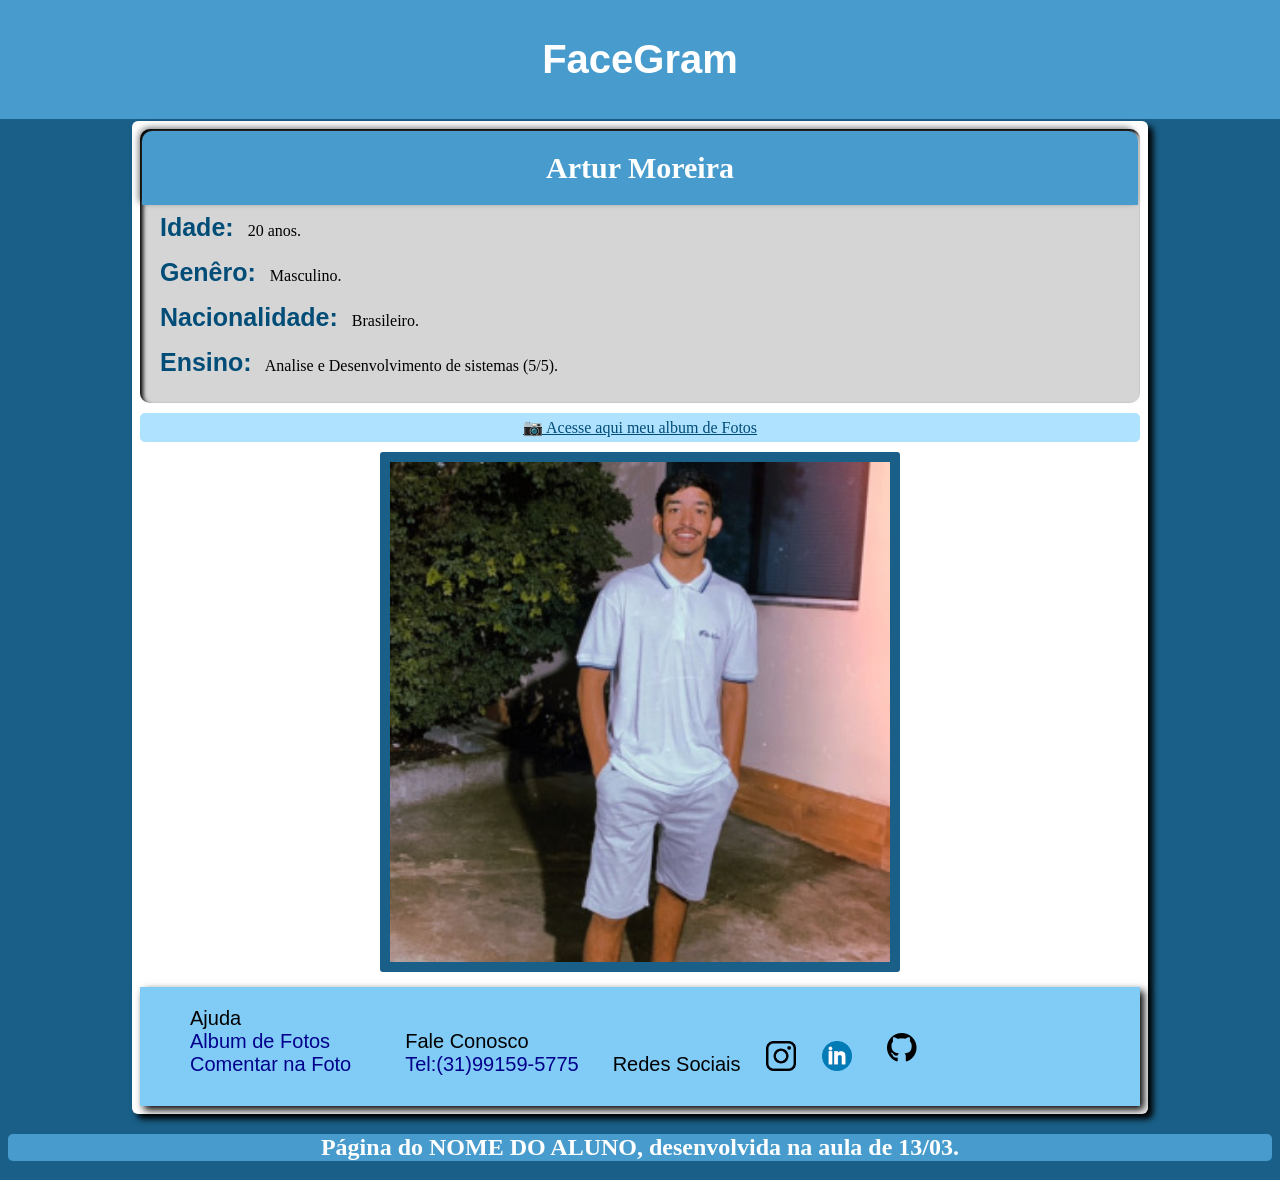
<file: Rede-Social FaceGram/index.html>
<!DOCTYPE html>
<html lang="pt-BR">
<head>
    <meta charset="UTF-8">
    <meta name="viewport" content="width=device-width, initial-scale=1.0">
    <title>Facegram</title>
    <link rel="stylesheet" href="modelo1.css">
</head>
<body>
     <header>
         <h1 >FaceGram</h1>
     </header>
    <main>
      <article>
        <h3>
        Artur Moreira</h3>
        <p><span>Idade:</span> 20 anos.</p>
        <p>
          <span>Genêro:</span> Masculino.</p>
        <p>
          <span>Nacionalidade:</span> Brasileiro.
        </p>
        <p>
            <span>Ensino:</span> Analise e Desenvolvimento de sistemas (5/5).
        </p>
      </article>
      <a href="album-de-fotos.html" id="album">&#x1F4F7 Acesse aqui meu album de Fotos </a>
      
      <img src="imagens/foto01.jpg" alt="Foto Principal
      ">
      <section>
       <ul type="none">
        <li>Ajuda
        </li>
           <li><a href="album-de-fotos.html">Album de Fotos</a></li>
          <li><a href="foto1.html">Comentar na Foto</a></li></ul>
        <ul type="none">
        <li>Fale Conosco</li>
            <li><a href="#">Tel:(31)99159-5775</a></li>
        </ul>
      <ul  class="redes" type="none">
        <li>Redes Sociais</li>
        <li><a href="https://www.instagram.com/artur_pmoreira?igsh=YzhkbnZqOTI4cGZj" target="_blank" rel="external"> <img src="imagens/instagram.png" alt="Instagram" width="30px" height="30px" ></a></li>
        <li><a href= "https://www.linkedin.com/in/artur-moreira-05351a236/" target="_blank" rel="external"><img src="imagens/linkedin.png" width="30px" height="30px" alt="linkedin"></a></li>
        <li><a href="https://github.com/ArturPassosMoreira"target="_blank" rel="external"><img src="imagens/github.png" alt="github"width="50px" height="50px" ></a></li>
      </ul>
    

      </section>
    </main>
    
 
          <footer>
            <h2>Página do NOME DO ALUNO, desenvolvida na aula de 13/03. </h2>
          </footer>
</body>
</html>
</file>
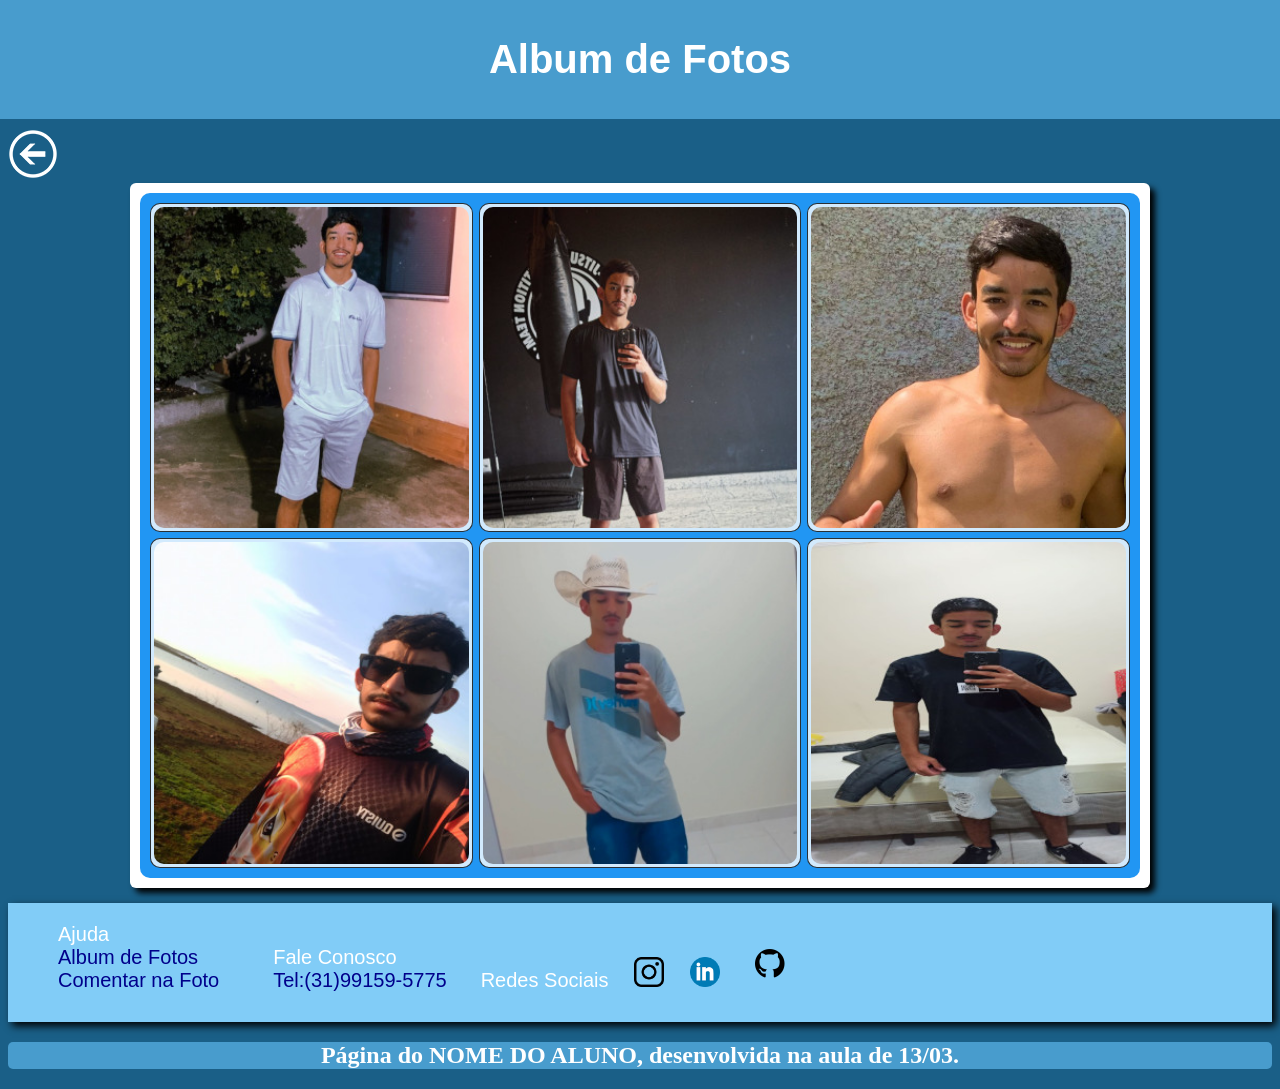
<file: Rede-Social FaceGram/album-de-fotos.html>
<!DOCTYPE html>
<html lang="pt-BR">
<head>
    <meta charset="UTF-8">
    <meta name="viewport" content="width=device-width, initial-scale=1.0">
    <title>Album de fotos</title>
    <link rel="stylesheet" href="modelo2n.css">
</head>
<body>
    <header>
        <h1>Album de Fotos</h1>
        
    </header><br>
    <a href="pagina-do-aluno.html" ><img src="imagens/voltar.png" alt="Voltar"></a>
    
    <main>
        <div class="grid-container">
            <div class="grid-item"><a href="foto1.html"><img src="imagens/foto01.jpg" alt="Foto1"  ></a></div>
            <div class="grid-item"><a href="foto2.html"><img src="imagens/foto02.jpg" alt="Foto2"  ></a></div>
            <div class="grid-item"><a href="foto3.html"><img src="imagens/foto03.jpg" alt="Foto3"  ></a></div>
            <div class="grid-item"><a href="foto4.html"><img src="imagens/foto04.jpg" alt="Foto4" height="300px"></a></div>
            <div class="grid-item"><a href="foto5.html"><img src="imagens/foto05.jpg" alt="Foto5" ></a></div>
            <div class="grid-item"><a href="foto6.html"><img src="imagens/foto06.jpg" alt="Foto6" ></a></div>
        </div>
    </main>
    <section>
        <ul type="none">
         <li>Ajuda
         </li>
            <li><a href="album-de-fotos.html">Album de Fotos</a></li>
           <li><a href="foto1.html">Comentar na Foto</a></li></ul>
         <ul type="none">
         <li>Fale Conosco</li>
             <li><a href="#">Tel:(31)99159-5775</a></li>
         </ul>
       <ul  class="redes" type="none">
         <li>Redes Sociais</li>
         <li><a href="https://www.instagram.com/artur_pmoreira?igsh=YzhkbnZqOTI4cGZj" target="_blank" rel="external"> <img src="imagens/instagram.png" alt="Instagram" width="30px" height="30px" ></a></li>
         <li><a href= "https://www.linkedin.com/in/artur-moreira-05351a236/" target="_blank" rel="external"><img src="imagens/linkedin.png" width="30px" height="30px" alt="linkedin"></a></li>
         <li><a href="https://github.com/ArturPassosMoreira"target="_blank" rel="external"><img src="imagens/github.png" alt="github"width="50px" height="50px" ></a></li>
       </ul>
     
       </section>
       <footer>
        <h2>Página do NOME DO ALUNO, desenvolvida na aula de 13/03. </h2>
      </footer>
</body>
</html>
</file>
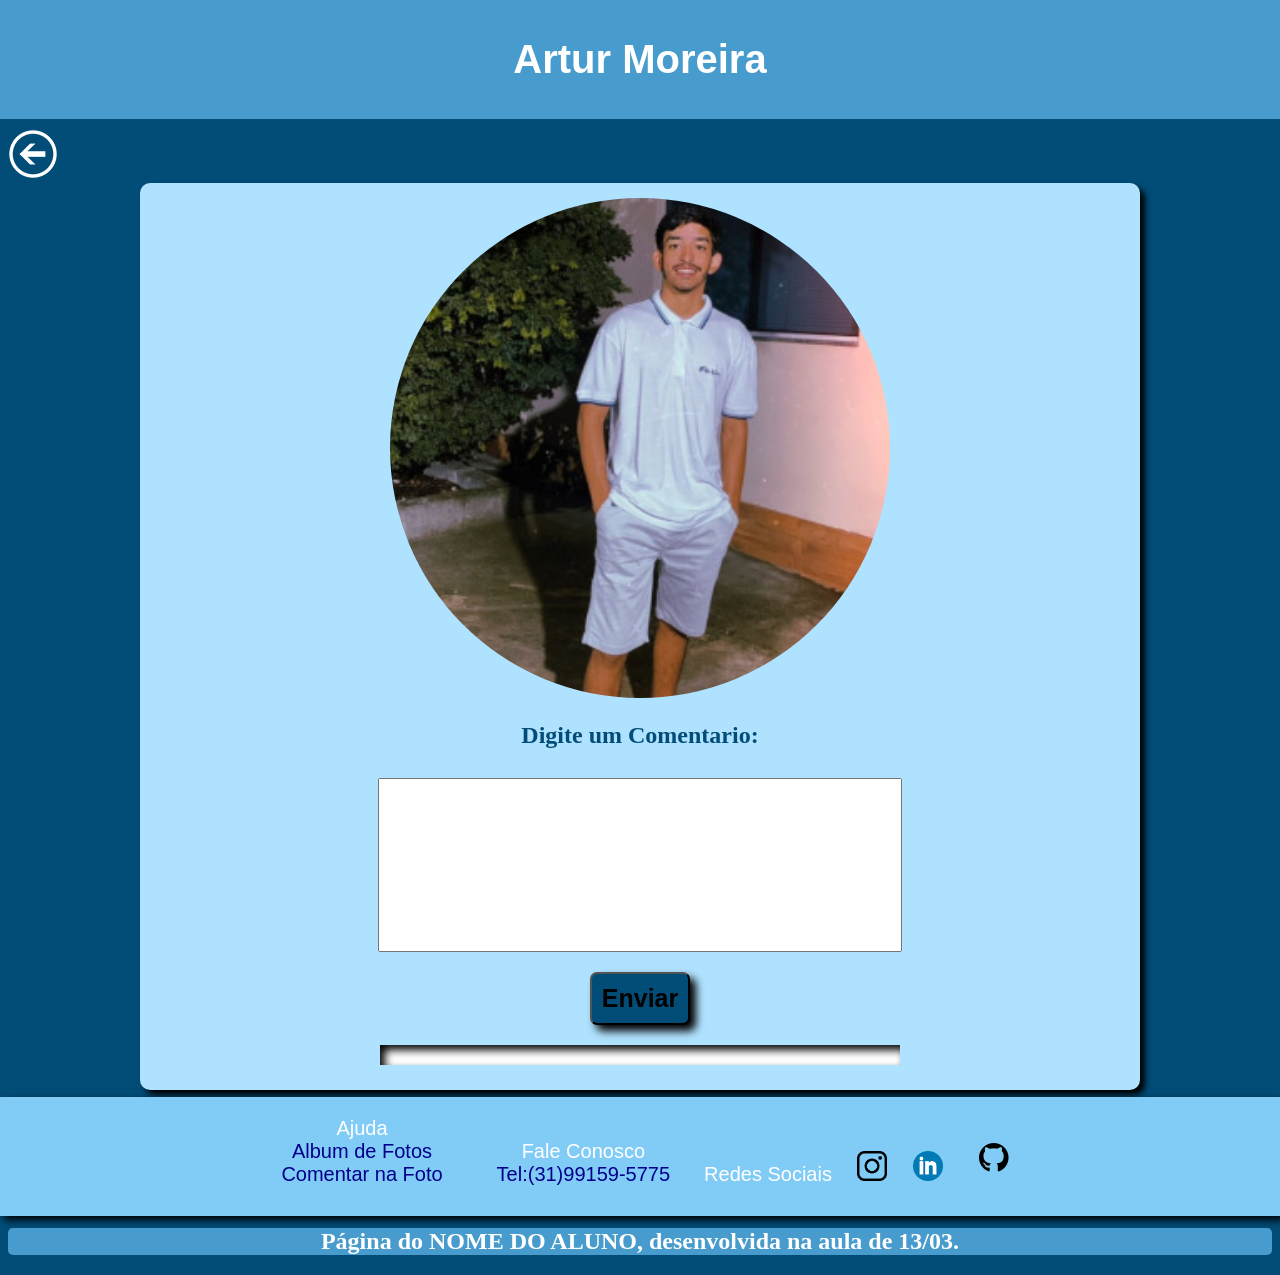
<file: Rede-Social FaceGram/foto1.html>
<!DOCTYPE html>
<html lang="pt-BR">
<head>
    <meta charset="UTF-8">
    <meta name="viewport" content="width=device-width, initial-scale=1.0">
    <title>Primeira Imagem</title>
    <link rel="stylesheet" href="modelo2.css">
</head>
<body>
    <header>
        <h1>Artur Moreira</h1>
    </header><br>
    <div><a href="album-de-fotos.html" ><img src="imagens/voltar.png" alt="Voltar"></a></div>
    <main>
        <img src="imagens/foto01.jpg" alt="foto01" width="500px" height="500px"><br>
        <h2>Digite um Comentario:</h2>
        
        <div class="comentario">
            <input id="caixa" type="text" >
            <input id="botao"  type="button" value="Enviar" 
            onclick="adicionarComentario()">
            <div id="res"></div>
            
        </div>
    
       
    </main>
    
    <section>
        <ul type="none">
         <li>Ajuda
         </li>
            <li><a href="album-de-fotos.html">Album de Fotos</a></li>
           <li><a href="foto1.html">Comentar na Foto</a></li></ul>
         <ul type="none">
         <li>Fale Conosco</li>
             <li><a href="#">Tel:(31)99159-5775</a></li>
         </ul>
       <ul  class="redes" type="none">
         <li>Redes Sociais</li>
         <li><a href="https://www.instagram.com/artur_pmoreira?igsh=YzhkbnZqOTI4cGZj" target="_blank" rel="external"> <img src="imagens/instagram.png" alt="Instagram" width="30px" height="30px" ></a></li>
         <li><a href= "https://www.linkedin.com/in/artur-moreira-05351a236/" target="_blank" rel="external"><img src="imagens/linkedin.png" width="30px" height="30px" alt="linkedin"></a></li>
         <li><a href="https://github.com/ArturPassosMoreira"target="_blank" rel="external"><img src="imagens/github.png" alt="github"width="50px" height="50px" ></a></li>
       </ul>
     
       </section>
       <footer>
        <h2>Página do NOME DO ALUNO, desenvolvida na aula de 13/03. </h2>
      </footer>
      <script src="comentario.js"></script>
</body>
</html>
</file>
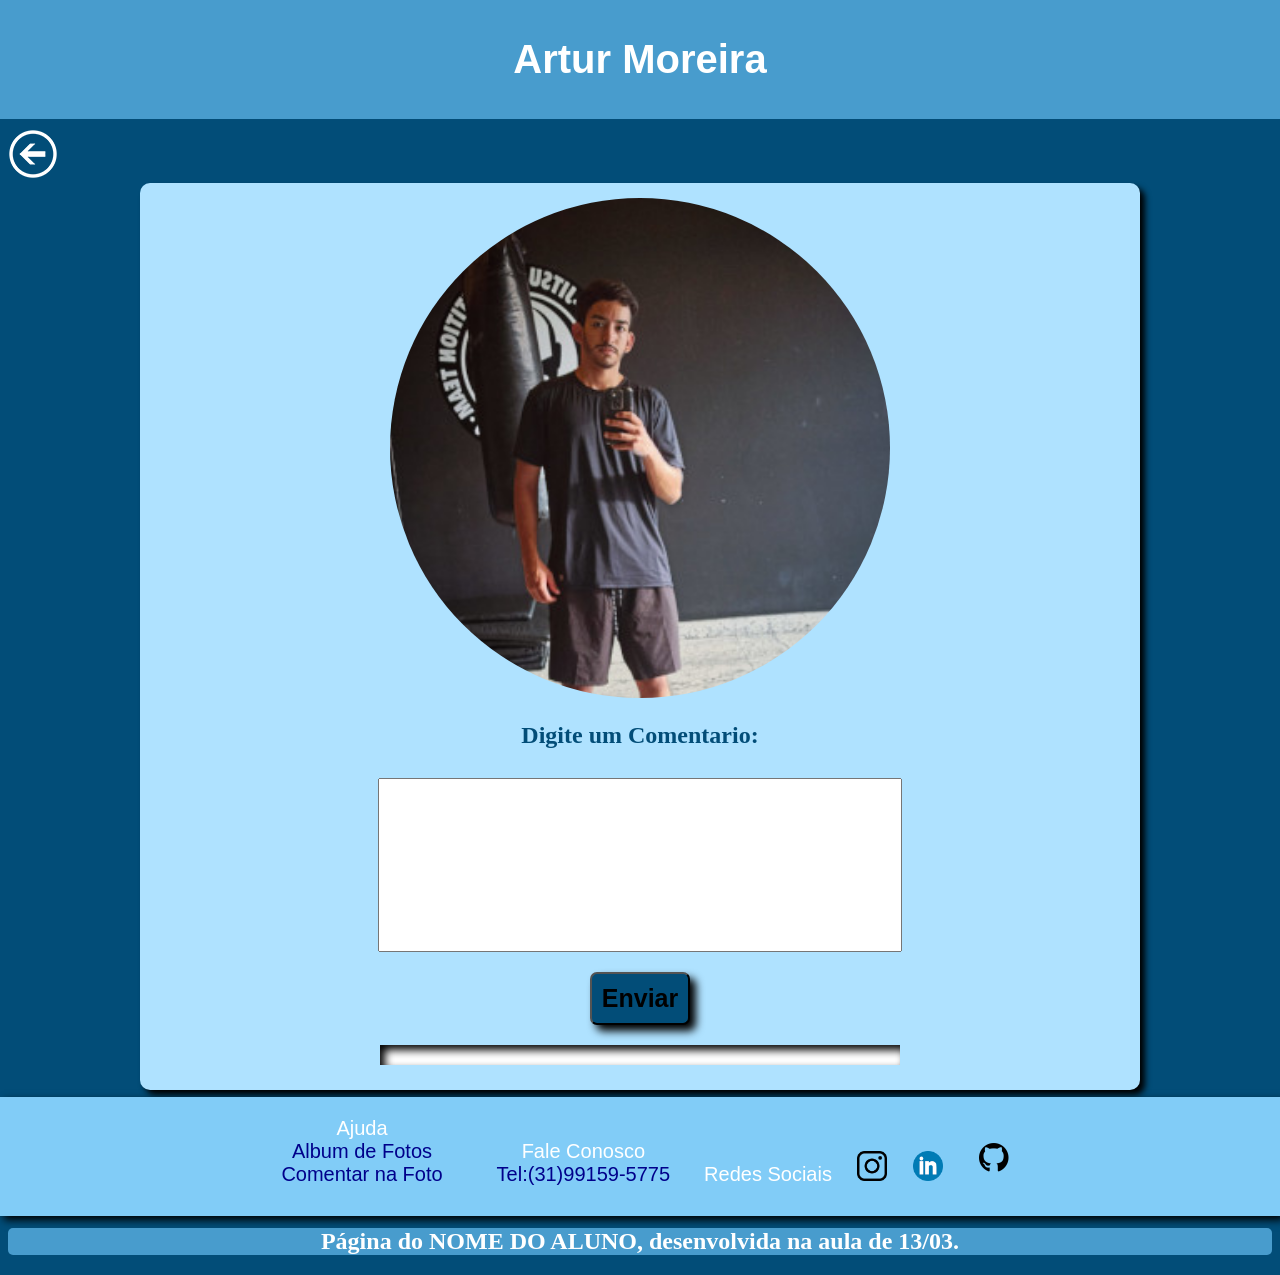
<file: Rede-Social FaceGram/foto2.html>
<!DOCTYPE html>
<html lang="pt-BR">
<head>
    <meta charset="UTF-8">
    <meta name="viewport" content="width=device-width, initial-scale=1.0">
    <title>Segunda Imagem</title>
    <link rel="stylesheet" href="modelo2.css">
</head>
<body>
    <header>
        <h1>Artur Moreira</h1>
    </header><br>
    <div><a href="album-de-fotos.html" ><img src="imagens/voltar.png" alt="Voltar"></a></div>
    <main>
        <img src="imagens/foto02.jpg" alt="Foto2" width="500px" height="500px"><br>
        <h2>Digite um Comentario:</h2>
        <div class="comentario">
            <input id="caixa" type="text" >
            <input id="botao"  type="button" value="Enviar" 
            onclick="adicionarComentario()">
            <div id="res"></div>
            
        </div>
    </main>
    <section>
        <ul type="none">
         <li>Ajuda
         </li>
            <li><a href="album-de-fotos.html">Album de Fotos</a></li>
           <li><a href="foto1.html">Comentar na Foto</a></li></ul>
         <ul type="none">
         <li>Fale Conosco</li>
             <li><a href="#">Tel:(31)99159-5775</a></li>
         </ul>
       <ul  class="redes" type="none">
         <li>Redes Sociais</li>
         <li><a href="https://www.instagram.com/artur_pmoreira?igsh=YzhkbnZqOTI4cGZj" target="_blank" rel="external"> <img src="imagens/instagram.png" alt="Instagram" width="30px" height="30px" ></a></li>
         <li><a href= "https://www.linkedin.com/in/artur-moreira-05351a236/" target="_blank" rel="external"><img src="imagens/linkedin.png" width="30px" height="30px" alt="linkedin"></a></li>
         <li><a href="https://github.com/ArturPassosMoreira"target="_blank" rel="external"><img src="imagens/github.png" alt="github"width="50px" height="50px" ></a></li>
       </ul>
     
       </section>
       <footer>
        <h2>Página do NOME DO ALUNO, desenvolvida na aula de 13/03. </h2>
      </footer>
      <script src="comentario.js"></script>
    
</body>
</html>
</file>
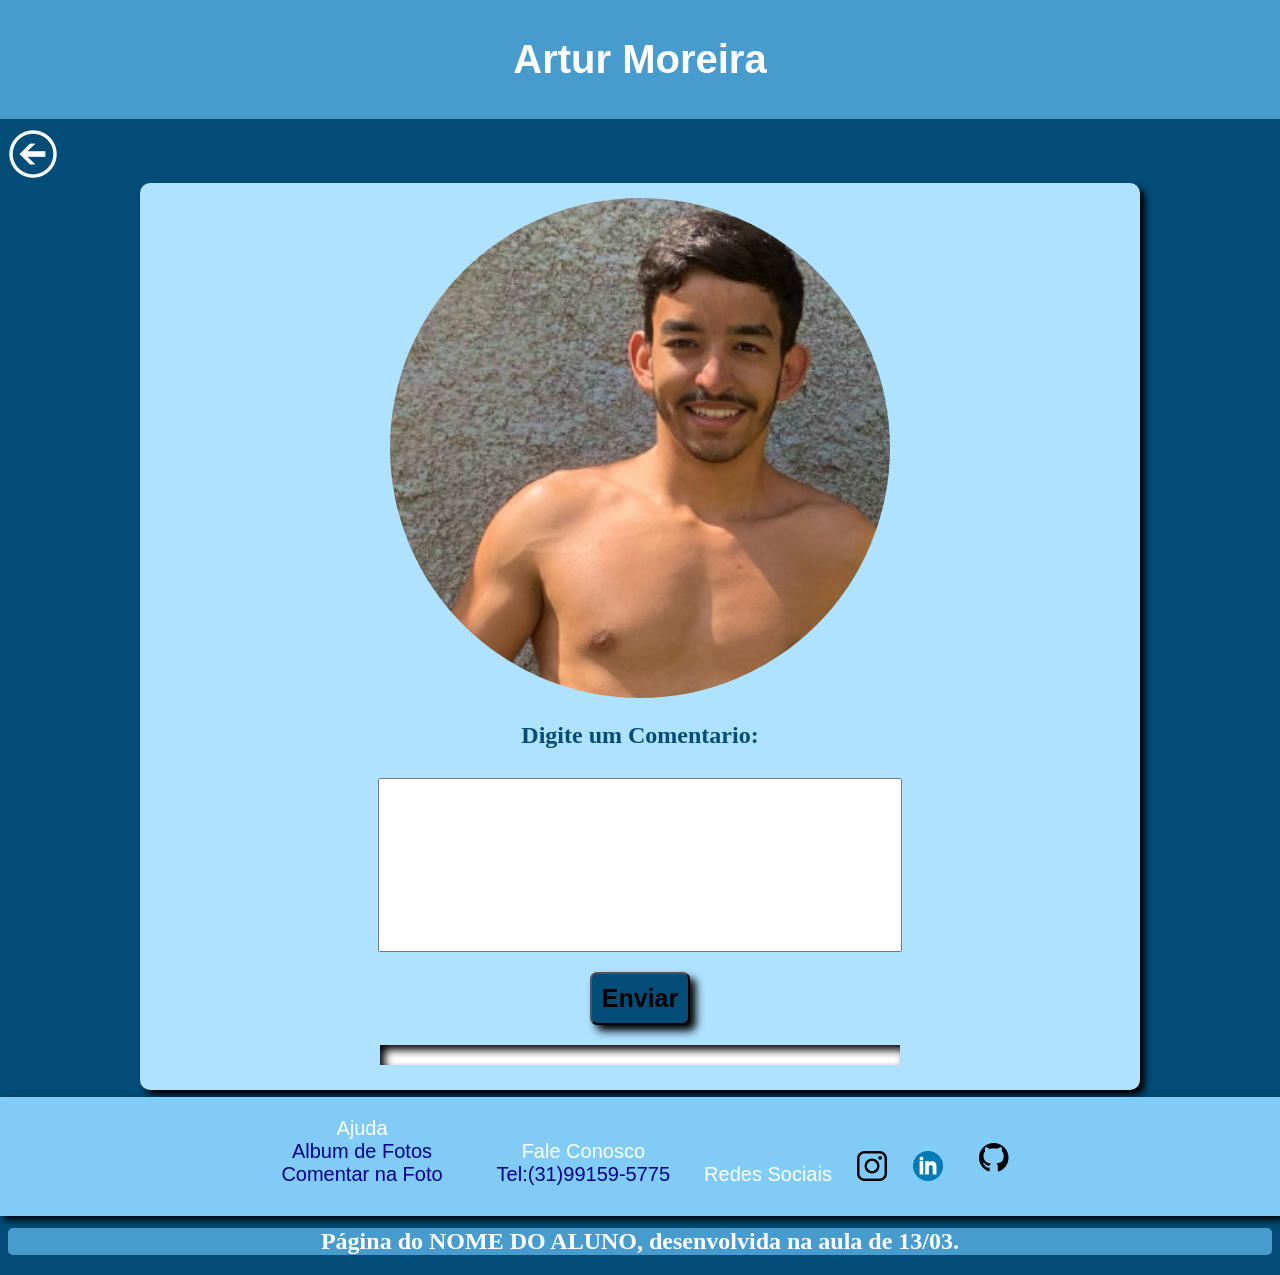
<file: Rede-Social FaceGram/foto3.html>
<!DOCTYPE html>
<html lang="pt-BR">
<head>
    <meta charset="UTF-8">
    <meta name="viewport" content="width=device-width, initial-scale=1.0">
    <title>Terceira Imagem</title>
    <link rel="stylesheet" href="modelo2.css">
</head>
<body>
    <header>
        <h1>Artur Moreira</h1>
    </header><br>
    <div><a href="album-de-fotos.html" ><img src="imagens/voltar.png" alt="Voltar"></a></div>
    <main>
        <img src="imagens/foto03.jpg" alt="Foto3" width="500px" height="500px"><br>
        <h2>Digite um Comentario:</h2>
        <div class="comentario">
            <input id="caixa" type="text" >
            <input id="botao"  type="button" value="Enviar" 
            onclick="adicionarComentario()">
            <div id="res"></div>
            
        </div>
    </main>
    <section>
        <ul type="none">
         <li>Ajuda
         </li>
            <li><a href="album-de-fotos.html">Album de Fotos</a></li>
           <li><a href="foto1.html">Comentar na Foto</a></li></ul>
         <ul type="none">
         <li>Fale Conosco</li>
             <li><a href="#">Tel:(31)99159-5775</a></li>
         </ul>
       <ul  class="redes" type="none">
         <li>Redes Sociais</li>
         <li><a href="https://www.instagram.com/artur_pmoreira?igsh=YzhkbnZqOTI4cGZj" target="_blank" rel="external"> <img src="imagens/instagram.png" alt="Instagram" width="30px" height="30px" ></a></li>
         <li><a href= "https://www.linkedin.com/in/artur-moreira-05351a236/" target="_blank" rel="external"><img src="imagens/linkedin.png" width="30px" height="30px" alt="linkedin"></a></li>
         <li><a href="https://github.com/ArturPassosMoreira"target="_blank" rel="external"><img src="imagens/github.png" alt="github"width="50px" height="50px" ></a></li>
       </ul>
     
       </section>
       <footer>
        <h2>Página do NOME DO ALUNO, desenvolvida na aula de 13/03. </h2>
      </footer>

      <script src="comentario.js"></script>
    
</body>
</html>
</file>
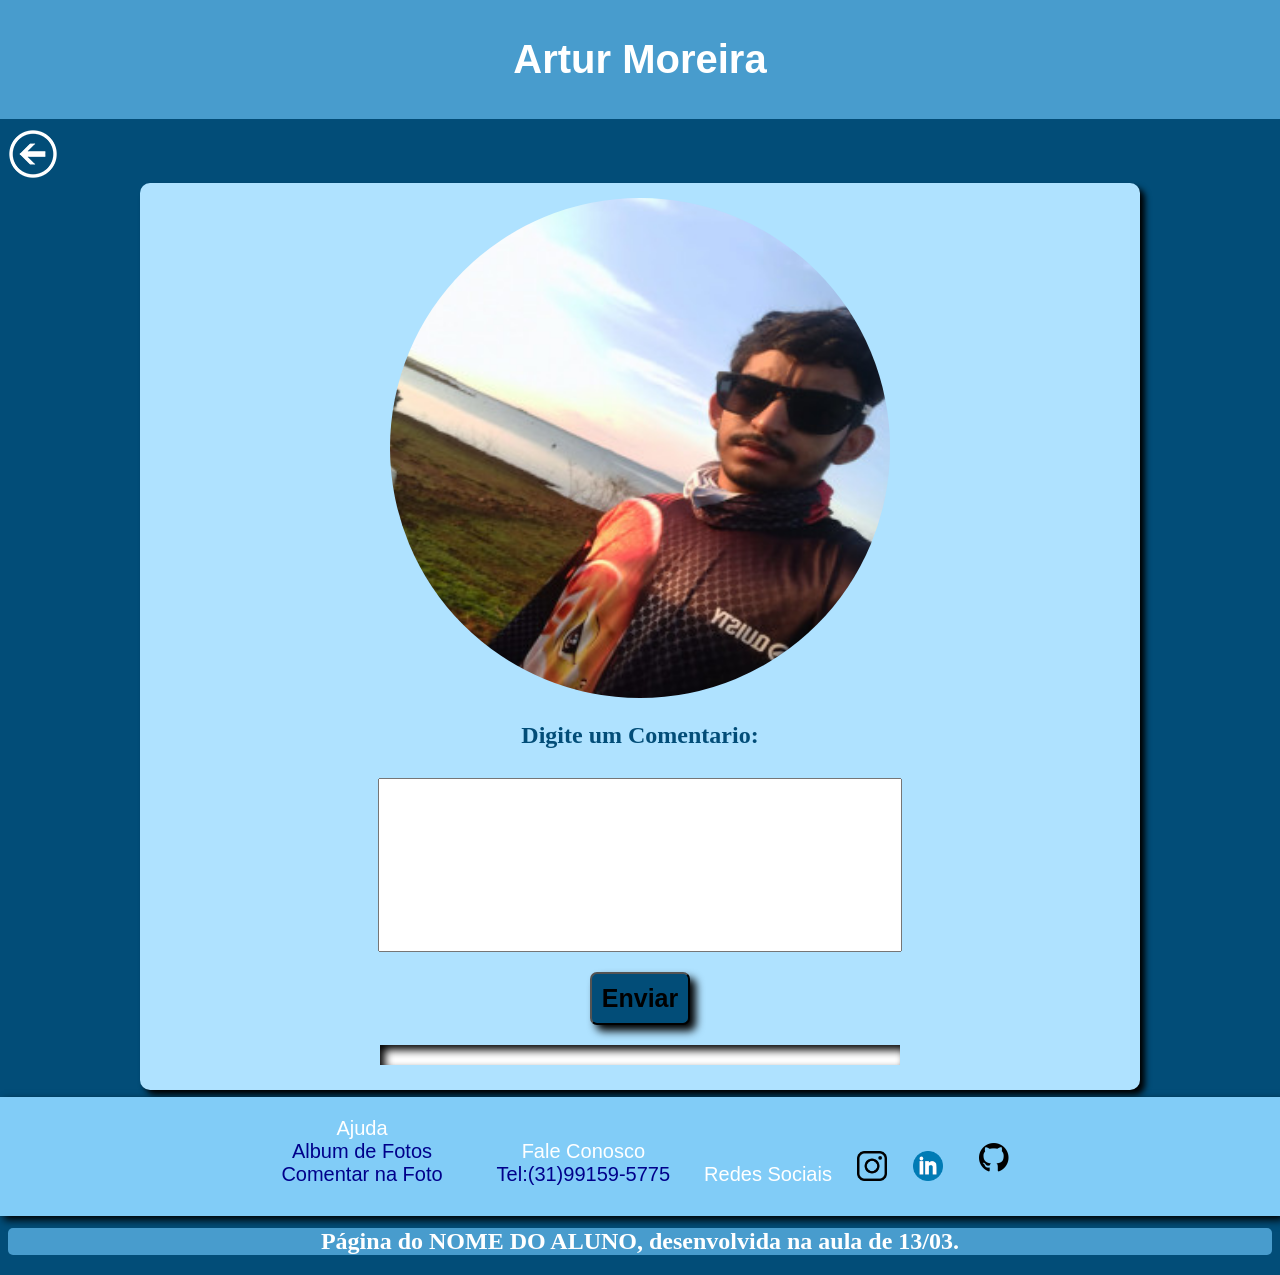
<file: Rede-Social FaceGram/foto4.html>
<!DOCTYPE html>
<html lang="pt-BR">
<head>
    <meta charset="UTF-8">
    <meta name="viewport" content="width=device-width, initial-scale=1.0">
    <title>Quarta Imagem</title>
    <link rel="stylesheet" href="modelo2.css">
</head>
<body>
    <header>
        <h1>Artur Moreira</h1>
    </header><br>
    <div><a href="album-de-fotos.html" >
        <img src="imagens/voltar.png" alt="Voltar"></a></div>
        <main><img src="imagens/foto04.jpg" alt="Foto4"width="500px" height="500px"><br>
        <h2>Digite um Comentario:</h2>
        <div class="comentario">
            <input id="caixa" type="text" >
            <input id="botao"  type="button" value="Enviar" 
            onclick="adicionarComentario()">
            <div id="res"></div>
            
        </div>
    </main>

    <section>
        <ul type="none">
         <li>Ajuda
         </li>
            <li><a href="album-de-fotos.html">Album de Fotos</a></li>
           <li><a href="foto1.html">Comentar na Foto</a></li></ul>
         <ul type="none">
         <li>Fale Conosco</li>
             <li><a href="#">Tel:(31)99159-5775</a></li>
         </ul>
       <ul  class="redes" type="none">
         <li>Redes Sociais</li>
         <li><a href="https://www.instagram.com/artur_pmoreira?igsh=YzhkbnZqOTI4cGZj" target="_blank" rel="external"> <img src="imagens/instagram.png" alt="Instagram" width="30px" height="30px" ></a></li>
         <li><a href= "https://www.linkedin.com/in/artur-moreira-05351a236/" target="_blank" rel="external"><img src="imagens/linkedin.png" width="30px" height="30px" alt="linkedin"></a></li>
         <li><a href="https://github.com/ArturPassosMoreira"target="_blank" rel="external"><img src="imagens/github.png" alt="github"width="50px" height="50px" ></a></li>
       </ul>
     
       </section>
       <footer>
        <h2>Página do NOME DO ALUNO, desenvolvida na aula de 13/03. </h2>
      </footer>

      <script src="comentario.js"></script>
</body>
</html>
</file>
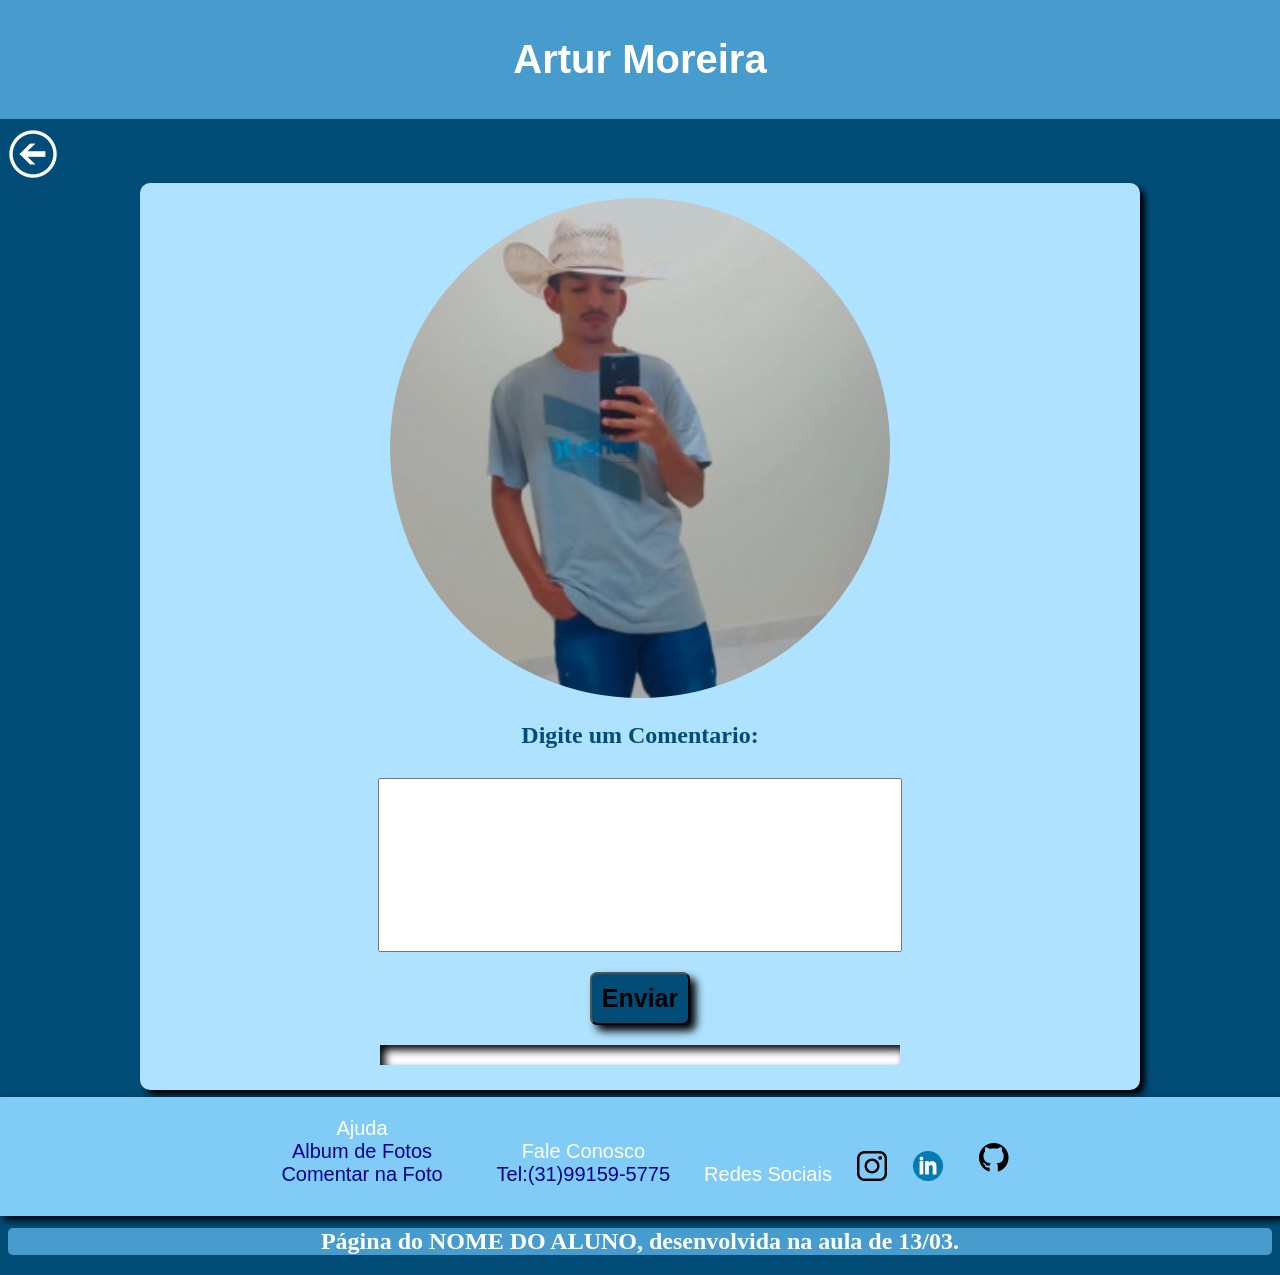
<file: Rede-Social FaceGram/foto5.html>
<!DOCTYPE html>
<html lang="pt-BR">
<head>
    <meta charset="UTF-8">
    <meta name="viewport" content="width=device-width, initial-scale=1.0">
    <title>Quinta Imagem</title>
    <link rel="stylesheet" href="modelo2.css">
</head>
<body>
    <header>
        <h1>Artur Moreira</h1>
    </header><br>
    <div><a href="album-de-fotos.html" >
        <img src="imagens/voltar.png" alt="Voltar"></a></div>
        <main><img src="imagens/foto05.jpg" alt="Foto5"width="500px" height="500px"><br>
        <h2>Digite um Comentario:</h2>
        <div class="comentario">
            <input id="caixa" type="text" >
            <input id="botao"  type="button" value="Enviar" 
            onclick="adicionarComentario()">
            <div id="res"></div>
            
        </div>
    </main>
    <section>
        <ul type="none">
         <li>Ajuda
         </li>
            <li><a href="album-de-fotos.html">Album de Fotos</a></li>
           <li><a href="foto1.html">Comentar na Foto</a></li></ul>
         <ul type="none">
         <li>Fale Conosco</li>
             <li><a href="#">Tel:(31)99159-5775</a></li>
         </ul>
       <ul  class="redes" type="none">
         <li>Redes Sociais</li>
         <li><a href="https://www.instagram.com/artur_pmoreira?igsh=YzhkbnZqOTI4cGZj" target="_blank" rel="external"> <img src="imagens/instagram.png" alt="Instagram" width="30px" height="30px" ></a></li>
         <li><a href= "https://www.linkedin.com/in/artur-moreira-05351a236/" target="_blank" rel="external"><img src="imagens/linkedin.png" width="30px" height="30px" alt="linkedin"></a></li>
         <li><a href="https://github.com/ArturPassosMoreira"target="_blank" rel="external"><img src="imagens/github.png" alt="github"width="50px" height="50px" ></a></li>
       </ul>
     
       </section>
       <footer>
        <h2>Página do NOME DO ALUNO, desenvolvida na aula de 13/03. </h2>
      </footer>


      <script src="comentario.js"></script>
</body>
</html>
</file>
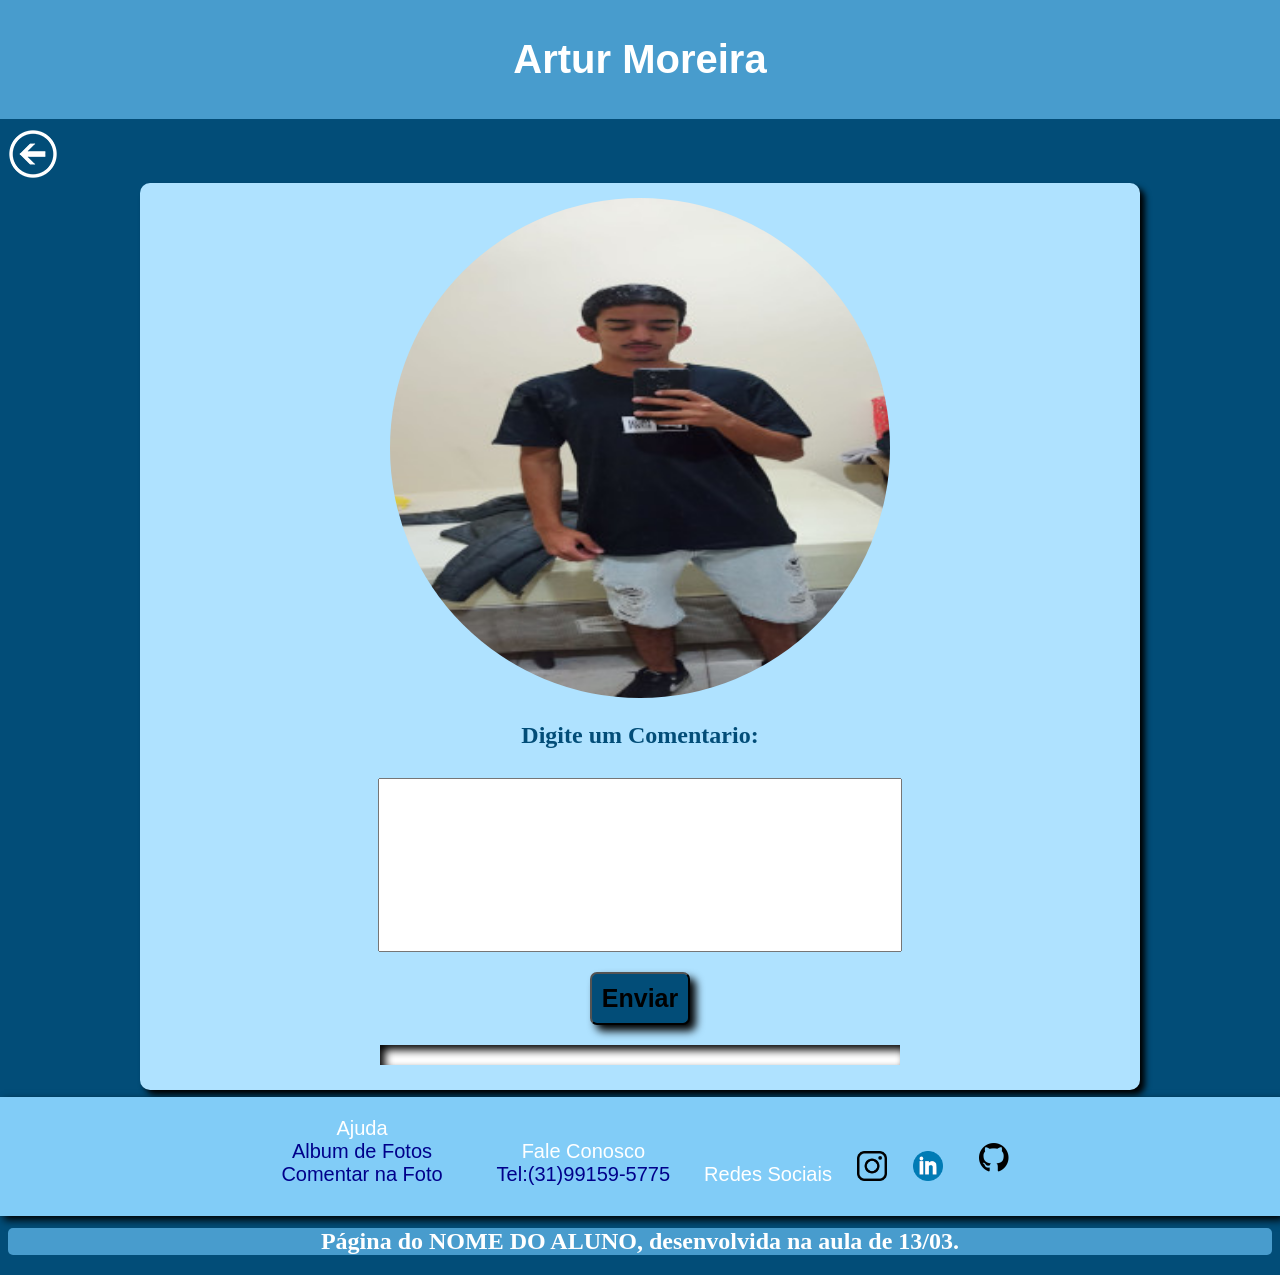
<file: Rede-Social FaceGram/foto6.html>
<!DOCTYPE html>
<html lang="pt-BR">
<head>
    <meta charset="UTF-8">
    <meta name="viewport" content="width=device-width, initial-scale=1.0">
    <title>Sexta Imagem</title>
    <link rel="stylesheet" href="modelo2.css">
</head>
<body>
    <header>
        <h1>Artur Moreira</h1>
    </header><br>
    <div><a href="album-de-fotos.html" ><img src="imagens/voltar.png" alt="Voltar"></a></div>
    <main>
        <img src="imagens/foto06.jpg" alt="Foto6"width="500px" height="500px"><br>
        <h2>Digite um Comentario:</h2>
        <div class="comentario">
            <input id="caixa" type="text" >
            <input id="botao"  type="button" value="Enviar" 
            onclick="adicionarComentario()">
            <div id="res"></div>
            
        </div>
    </main>

    <section>
        <ul type="none">
         <li>Ajuda
         </li>
            <li><a href="album-de-fotos.html">Album de Fotos</a></li>
           <li><a href="foto1.html">Comentar na Foto</a></li></ul>
         <ul type="none">
         <li>Fale Conosco</li>
             <li><a href="#">Tel:(31)99159-5775</a></li>
         </ul>
       <ul  class="redes" type="none">
         <li>Redes Sociais</li>
         <li><a href="https://www.instagram.com/artur_pmoreira?igsh=YzhkbnZqOTI4cGZj" target="_blank" rel="external"> <img src="imagens/instagram.png" alt="Instagram" width="30px" height="30px" ></a></li>
         <li><a href= "https://www.linkedin.com/in/artur-moreira-05351a236/" target="_blank" rel="external"><img src="imagens/linkedin.png" width="30px" height="30px" alt="linkedin"></a></li>
         <li><a href="https://github.com/ArturPassosMoreira"target="_blank" rel="external"><img src="imagens/github.png" alt="github"width="50px" height="50px" ></a></li>
       </ul>
     
       </section>
       <footer>
        <h2>Página do NOME DO ALUNO, desenvolvida na aula de 13/03. </h2>
      </footer>
      <script src="comentario.js"></script>
</body>
</html>
</file>
<file: Rede-Social FaceGram/modelo1.css>
@charset "UTF-8";


:root{
  --var-cor1: #AFE2FF;
  --var-cor2:#81CCF7;
  --var-cor3:#489CCD;
  --var-cor4:#1A5F87;
  --var-cor5:#024D78;





}
body{
    background-color:var(--var-cor4);
    color: white;
   
}
header{
  background-color: var(--var-cor3);
  padding:10px;
  margin: -8px;

}
header>h1{
  font-family: 'Franklin Gothic Medium', 'Arial Narrow', Arial, sans-serif;
  font-size: 40px;
    text-align: center;
}
main{
  background-color: white;
  color: black;
  margin: auto;
  padding: 8px;
  border: 1px;
  margin-top: 10px;
  min-width:300px;
  max-width: 1000px;
  border-radius: 6px;
  box-shadow: 5px 5px 6px black;
 
 
  
  
}
main>article{
  background-color: rgba(128, 128, 128, 0.329);
  border-radius: 10px;
  padding: 10px;
  margin-bottom: 10px;
  box-shadow: inset 3px 3px 4px black;
}
main>article>h3{
  
  text-align: center;
  font-size: 30px;
  padding: 20px;
  color: white;
  background-color: var(--var-cor3);
  margin: -8px;
  border-top-left-radius: 10px;
  border-top-right-radius: 10px;
  box-shadow:  -3px -3px 7px rgba(0, 0, 0, 0.575);
  
}
main>article>p{
  
   font-family: Georgia, 'Times New Roman', Times, serif;
   
  

}
main>article>p>span{
  
  font-family: Arial, Helvetica, sans-serif;
  color: var(--var-cor5);
  font-size: 25px;
  font-weight: bolder;
  padding: 10px;
  margin: auto;
}
#album{
  text-align: center;
  display: block;
  background-color: var(--var-cor1);
  padding: 5px;
  margin-bottom: 10px;
  border-radius: 5px;
  color:var(--var-cor5) ;

}
main>img{ 
 background-color: var(--var-cor4);
  display: block;
 width: 50%;
 height: 50%;
 margin: auto;
 padding:10px;
 border-radius: 3px;
 margin-bottom: 10px;
 

}
footer{
  background-color: var(--var-cor3);
  border-radius: 5px;
  padding: -1px 4px;
  margin: auto;
  text-align: center;
  height: 100%;
 
  
}
section{
  
  padding: 10px;
  margin: 0px;
  background-color: rgba(255, 255, 255, 0.329);
  box-shadow:  4px 4px 8px black;
  background-color: var(--var-cor2);
  margin-top: 15px;
  
}
section>ul{
 font-family: 'Franklin Gothic Medium', 'Arial Narrow', Arial, sans-serif;
  font-size: 20px;
  display:inline-block;
  padding: 10px;
  margin: auto;
 
}
section>ul>li{
  padding-left:  30px;
  margin: auto;
}
section>ul>li>a{

text-decoration: none ;
color: darkblue;

}
section>ul.redes>li{
  display: inline-flex;
  padding: 10px;
}
</file>
<file: Rede-Social FaceGram/modelo2n.css>
@charset "UTF-8";
:root{
  --var-cor1: #AFE2FF;
  --var-cor2:#81CCF7;
  --var-cor3:#489CCD;
  --var-cor4:#1A5F87;
  --var-cor5:#024D78;
}
body{
    background-color:var(--var-cor4);
    color: white; 
}
header{
  background-color: var(--var-cor3);
  padding:10px;
  margin: -8px;
}
header>h1{
  font-family: 'Franklin Gothic Medium', 'Arial Narrow', Arial, sans-serif;
  font-size: 40px;
    text-align: center;
}
main{
  background-color: white;
  color: black;
  margin: auto;
  padding: 8px;
  border: 1px;
  margin-top: 10px;
  min-width:300px;
  max-width: 1000px;
  border-radius: 6px;
  box-shadow: 5px 5px 6px black;
}
.grid-container {
    display: grid;
    grid-template-columns: auto auto auto;
    background-color: #2196F3;
    padding: 7px;
    min-width:300px;
    max-width: 1000px;
    margin: auto; 
    border-radius: 10px;
  }
  
.grid-item {
    background-color: rgba(255, 255, 255, 0.8);
    border: 1px solid rgba(0, 0, 0, 0.8);
    padding: 3px;
    font-size: 30px;
   margin:3px;
   border:auto;
   border-radius: 10px;
   text-align: center;
   min-height: 30%;
   max-height: 100%;
   min-width: 30%;
   max-width: 100%;
  }
  .grid-item>a>img{
    width: 100%;
    height: 100%;
border-radius: 10px;}
  footer{
    background-color: var(--var-cor3);
    border-radius: 5px;
    padding: -1px 4px;
    margin: auto;
    text-align: center;
    height: 100%;
  }
  section{
    padding: 10px;
    margin: 0px;
    background-color: rgba(255, 255, 255, 0.329);
    box-shadow:  4px 4px 8px black;
    background-color: var(--var-cor2);
    margin-top: 15px;
  }
  section>ul{
   font-family: 'Franklin Gothic Medium', 'Arial Narrow', Arial, sans-serif;
    font-size: 20px;
    display:inline-block;
    padding: 10px;
    margin: auto;
  }
  section>ul>li{
    padding-left:  30px;
    margin: auto;
  }
  section>ul>li>a{
  text-decoration: none ;
  color: darkblue;
  }
  section>ul.redes>li{
    display: inline-flex;
    padding: 10px;
  }
main{
    padding: 10px;
    margin: auto;
}
</file>
<file: Rede-Social FaceGram/modelo2.css>
@charset "UTF-8";

:root{
    --var-cor1: #AFE2FF;
    --var-cor2:#81CCF7;
    --var-cor3:#489CCD;
    --var-cor4:#1A5F87;
    --var-cor5:#024D78;
  
  }
body{
    background-color:var(--var-cor5);
    text-align: center;
    color: white;

}
header{
    
    background-color: var(--var-cor3);
  padding:10px;
  margin: -8px;

}
header>h1{
    font-family: 'Franklin Gothic Medium', 'Arial Narrow', Arial, sans-serif;
  font-size: 40px;
}
main{
    background-color: var(--var-cor1);
     padding: 15px 0px 15px 0px;
     
    min-width:300px;
    max-width: 1000px;
    margin: auto;
    margin-bottom: 15px;
    border-radius: 10px;
    box-shadow: 5px 5px 6px black;
    color:var(--var-cor5)
    
}
textarea{
    font-size: 18px;
    width: 30%;
    height: 30%;
    resize: none;
    
}
div{text-align: left;}
main>img{
    border-radius: 300px;
    width: 50%;
    height: 50%;
}
main>textarea{
    box-shadow: inset 3px 3px 8px rgba(0, 0, 0, 0.521);
}
footer{
    background-color: var(--var-cor3);
    border-radius: 5px;
    padding: -1px 4px;
    margin: auto;
    text-align: center;
    height: 100%;
   
    
  }
  section{
    
    padding: 10px;
    margin: -8px;
    background-color: rgba(255, 255, 255, 0.575);
    box-shadow:  4px 4px 8px black;
    background-color: var(--var-cor2);
    
    
  }
  section>ul{
   font-family: 'Franklin Gothic Medium', 'Arial Narrow', Arial, sans-serif;
    font-size: 20px;
    display:inline-block;
    padding: 10px;
    margin: auto;
   
  }
  section>ul>li{
    padding-left:  30px;
    margin: auto;
  }
  section>ul>li>a{
  
  text-decoration: none ;
  color: darkblue;
  
  }
  section>ul.redes>li{
    display: inline-flex;
    padding: 10px;
  }
  .comentario{
    display:inline;
    margin: auto;
   text-align: center;

  }
  .comentario>input#caixa{
    width: 50%;
    height: 150px;
    padding: 10px;
    margin: 10px 20%;
    font-size: 25px;
    font-family: Arial, Helvetica, sans-serif;
    font-weight: bolder;

    
  }
  .comentario>input#botao{
    
    padding: 10px;
    margin: 10px;
    text-align: center;
    font-size: 25px;
    font-family: Arial, Helvetica, sans-serif;
    font-weight: bolder;
    background-color: #024D78;
    box-shadow: 6px 6px 9px black;
    border-radius: 7px;
    
  }
  .comentario>#res{
    color: black;
    box-shadow:inset 5px 5px 8px black;
    text-align: center;
    background-color: rgb(255, 255, 255);
    width: 50%;
    height: 100%;
    padding: 10px;
    margin: 10px 24%;
    font-size: 25px;
    font-family: Arial, Helvetica, sans-serif;
    font-weight: bolder;
  }
  #resposta{
    background-color: antiquewhite;
  }
</file>
